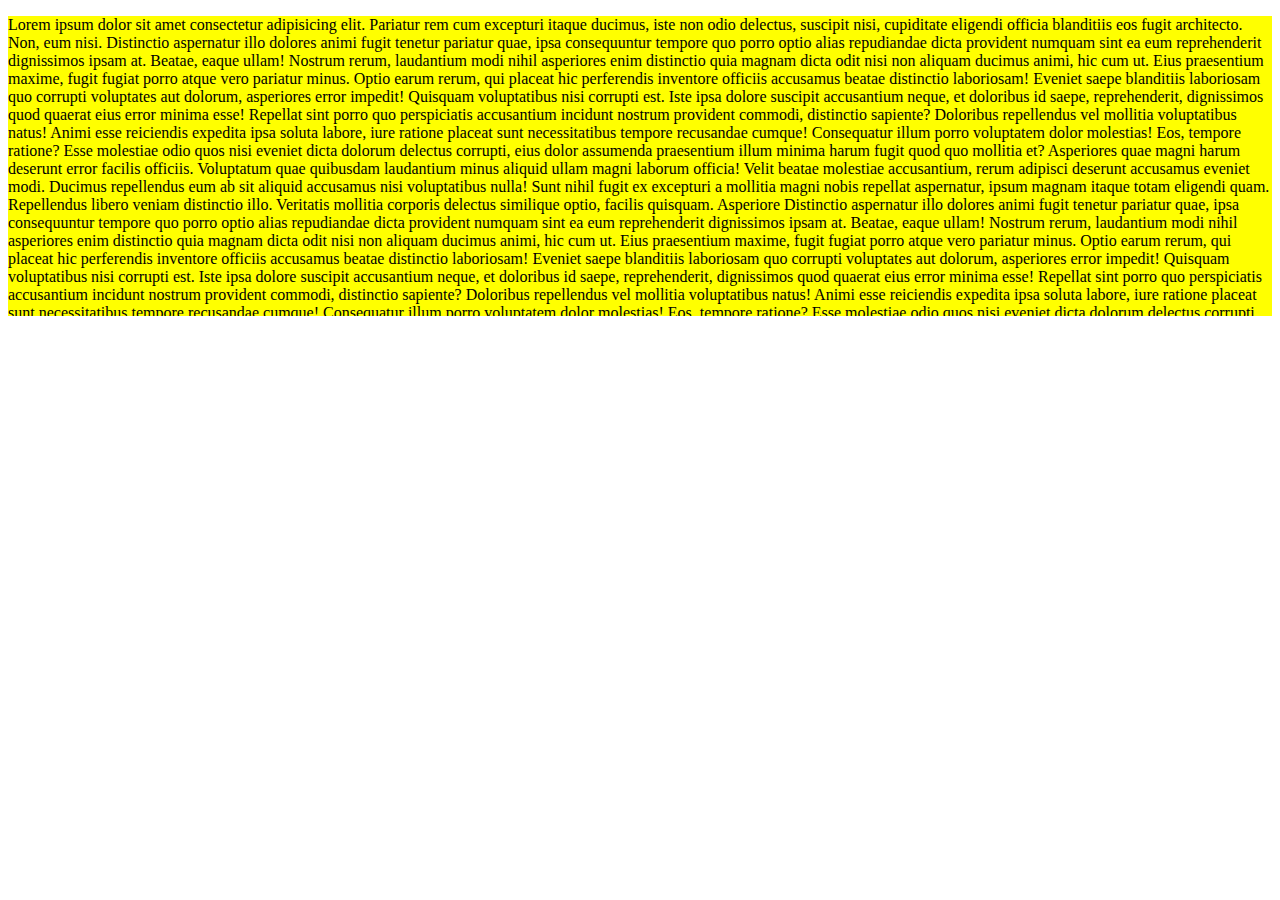
<file: index.html>
<!DOCTYPE html>
<html lang="en">
<head>
    <meta charset="UTF-8">
    <meta name="viewport" content="width=device-width, initial-scale=1.0">
    <title>CONCEPT_overflow</title>
    <link rel="stylesheet" href="./index.css">
</head>
<body>
    <p>Lorem ipsum dolor sit amet consectetur adipisicing elit. Pariatur rem cum excepturi itaque ducimus, iste non odio delectus, suscipit nisi, cupiditate eligendi officia blanditiis eos fugit architecto. Non, eum nisi.
    Distinctio aspernatur illo dolores animi fugit tenetur pariatur quae, ipsa consequuntur tempore quo porro optio alias repudiandae dicta provident numquam sint ea eum reprehenderit dignissimos ipsam at. Beatae, eaque ullam!
    Nostrum rerum, laudantium modi nihil asperiores enim distinctio quia magnam dicta odit nisi non aliquam ducimus animi, hic cum ut. Eius praesentium maxime, fugit fugiat porro atque vero pariatur minus.
    Optio earum rerum, qui placeat hic perferendis inventore officiis accusamus beatae distinctio laboriosam! Eveniet saepe blanditiis laboriosam quo corrupti voluptates aut dolorum, asperiores error impedit! Quisquam voluptatibus nisi corrupti est.
    Iste ipsa dolore suscipit accusantium neque, et doloribus id saepe, reprehenderit, dignissimos quod quaerat eius error minima esse! Repellat sint porro quo perspiciatis accusantium incidunt nostrum provident commodi, distinctio sapiente?
    Doloribus repellendus vel mollitia voluptatibus natus! Animi esse reiciendis expedita ipsa soluta labore, iure ratione placeat sunt necessitatibus tempore recusandae cumque! Consequatur illum porro voluptatem dolor molestias! Eos, tempore ratione?
    Esse molestiae odio quos nisi eveniet dicta dolorum delectus corrupti, eius dolor assumenda praesentium illum minima harum fugit quod quo mollitia et? Asperiores quae magni harum deserunt error facilis officiis.
    Voluptatum quae quibusdam laudantium minus aliquid ullam magni laborum officia! Velit beatae molestiae accusantium, rerum adipisci deserunt accusamus eveniet modi. Ducimus repellendus eum ab sit aliquid accusamus nisi voluptatibus nulla!
    Sunt nihil fugit ex excepturi a mollitia magni nobis repellat aspernatur, ipsum magnam itaque totam eligendi quam. Repellendus libero veniam distinctio illo. Veritatis mollitia corporis delectus similique optio, facilis quisquam.
    
    Asperiore  Distinctio aspernatur illo dolores animi fugit tenetur pariatur quae, ipsa consequuntur tempore quo porro optio alias repudiandae dicta provident numquam sint ea eum reprehenderit dignissimos ipsam at. Beatae, eaque ullam!
    Nostrum rerum, laudantium modi nihil asperiores enim distinctio quia magnam dicta odit nisi non aliquam ducimus animi, hic cum ut. Eius praesentium maxime, fugit fugiat porro atque vero pariatur minus.
    Optio earum rerum, qui placeat hic perferendis inventore officiis accusamus beatae distinctio laboriosam! Eveniet saepe blanditiis laboriosam quo corrupti voluptates aut dolorum, asperiores error impedit! Quisquam voluptatibus nisi corrupti est.
    Iste ipsa dolore suscipit accusantium neque, et doloribus id saepe, reprehenderit, dignissimos quod quaerat eius error minima esse! Repellat sint porro quo perspiciatis accusantium incidunt nostrum provident commodi, distinctio sapiente?
    Doloribus repellendus vel mollitia voluptatibus natus! Animi esse reiciendis expedita ipsa soluta labore, iure ratione placeat sunt necessitatibus tempore recusandae cumque! Consequatur illum porro voluptatem dolor molestias! Eos, tempore ratione?
    Esse molestiae odio quos nisi eveniet dicta dolorum delectus corrupti, eius dolor assumenda praesentium illum minima harum fugit quod quo mollitia et? Asperiores quae magni harum deserunt error facilis officiis.
    Voluptatum quae quibusdam laudantium minus aliquid ullam magni laborum officia! Velit beatae molestiae accusantium, rerum adipisci deserunt accusamus eveniet modi. Ducimus repellendus eum ab sit aliquid accusamus nisi voluptatibus nulla!
    Sunt nihil fugit ex excepturi a mollitia magni nobis repellat aspernatur, ipsum magnam itaque totam eligendi quam. Repellendus libero veniam distinctio illo. Veritatis mollitia corporis delectus similique optio, facilis quisquam.
    Distinctio aspernatur illo dolores animi fugit tenetur pariatur quae, ipsa consequuntur tempore quo porro optio alias repudiandae dicta provident numquam sint ea eum reprehenderit dignissimos ipsam at. Beatae, eaque ullam!
    Nostrum rerum, laudantium modi nihil asperiores enim distinctio quia magnam dicta odit nisi non aliquam ducimus animi, hic cum ut. Eius praesentium maxime, fugit fugiat porro atque vero pariatur minus.
    Optio earum rerum, qui placeat hic perferendis inventore officiis accusamus beatae distinctio laboriosam! Eveniet saepe blanditiis laboriosam quo corrupti voluptates aut dolorum, asperiores error impedit! Quisquam voluptatibus nisi corrupti est.
    Iste ipsa dolore suscipit accusantium neque, et doloribus id saepe, reprehenderit, dignissimos quod quaerat eius error minima esse! Repellat sint porro quo perspiciatis accusantium incidunt nostrum provident commodi, distinctio sapiente?
    Doloribus repellendus vel mollitia voluptatibus natus! Animi esse reiciendis expedita ipsa soluta labore, iure ratione placeat sunt necessitatibus tempore recusandae cumque! Consequatur illum porro voluptatem dolor molestias! Eos, tempore ratione?
    Esse molestiae odio quos nisi eveniet dicta dolorum delectus corrupti, eius dolor assumenda praesentium illum minima harum fugit quod quo mollitia et? Asperiores quae magni harum deserunt error facilis officiis.
    Voluptatum quae quibusdam laudantium minus aliquid ullam magni laborum officia! Velit beatae molestiae accusantium, rerum adipisci deserunt accusamus eveniet modi. Ducimus repellendus eum ab sit aliquid accusamus nisi voluptatibus nulla!
    Sunt nihil fugit ex excepturi a mollitia magni nobis repellat aspernatur, ipsum magnam itaque totam eligendi quam. Repellendus libero veniam distinctio illo. Veritatis mollitia corporis delectus similique optio, facilis quisquam.
    Distinctio aspernatur illo dolores animi fugit tenetur pariatur quae, ipsa consequuntur tempore quo porro optio alias repudiandae dicta provident numquam sint ea eum reprehenderit dignissimos ipsam at. Beatae, eaque ullam!
    Nostrum rerum, laudantium modi nihil asperiores enim distinctio quia magnam dicta odit nisi non aliquam ducimus animi, hic cum ut. Eius praesentium maxime, fugit fugiat porro atque vero pariatur minus.
    Optio earum rerum, qui placeat hic perferendis inventore officiis accusamus beatae distinctio laboriosam! Eveniet saepe blanditiis laboriosam quo corrupti voluptates aut dolorum, asperiores error impedit! Quisquam voluptatibus nisi corrupti est.
    Iste ipsa dolore suscipit accusantium neque, et doloribus id saepe, reprehenderit, dignissimos quod quaerat eius error minima esse! Repellat sint porro quo perspiciatis accusantium incidunt nostrum provident commodi, distinctio sapiente?
    Doloribus repellendus vel mollitia voluptatibus natus! Animi esse reiciendis expedita ipsa soluta labore, iure ratione placeat sunt necessitatibus tempore recusandae cumque! Consequatur illum porro voluptatem dolor molestias! Eos, tempore ratione?
    Esse molestiae odio quos nisi eveniet dicta dolorum delectus corrupti, eius dolor assumenda praesentium illum minima harum fugit quod quo mollitia et? Asperiores quae magni harum deserunt error facilis officiis.
    Voluptatum quae quibusdam laudantium minus aliquid ullam magni laborum officia! Velit beatae molestiae accusantium, rerum adipisci deserunt accusamus eveniet modi. Ducimus repellendus eum ab sit aliquid accusamus nisi voluptatibus nulla!
    Sunt nihil fugit ex excepturi a mollitia magni nobis repellat aspernatur, ipsum magnam itaque totam eligendi quam. Repellendus libero veniam distinctio illo. Veritatis mollitia corporis delectus similique optio, facilis quisquam.
    Distinctio aspernatur illo dolores animi fugit tenetur pariatur quae, ipsa consequuntur tempore quo porro optio alias repudiandae dicta provident numquam sint ea eum reprehenderit dignissimos ipsam at. Beatae, eaque ullam!
    Nostrum rerum, laudantium modi nihil asperiores enim distinctio quia magnam dicta odit nisi non aliquam ducimus animi, hic cum ut. Eius praesentium maxime, fugit fugiat porro atque vero pariatur minus.
    Optio earum rerum, qui placeat hic perferendis inventore officiis accusamus beatae distinctio laboriosam! Eveniet saepe blanditiis laboriosam quo corrupti voluptates aut dolorum, asperiores error impedit! Quisquam voluptatibus nisi corrupti est.
    Iste ipsa dolore suscipit accusantium neque, et doloribus id saepe, reprehenderit, dignissimos quod quaerat eius error minima esse! Repellat sint porro quo perspiciatis accusantium incidunt nostrum provident commodi, distinctio sapiente?
    Doloribus repellendus vel mollitia voluptatibus natus! Animi esse reiciendis expedita ipsa soluta labore, iure ratione placeat sunt necessitatibus tempore recusandae cumque! Consequatur illum porro voluptatem dolor molestias! Eos, tempore ratione?
    Esse molestiae odio quos nisi eveniet dicta dolorum delectus corrupti, eius dolor assumenda praesentium illum minima harum fugit quod quo mollitia et? Asperiores quae magni harum deserunt error facilis officiis.
    Voluptatum quae quibusdam laudantium minus aliquid ullam magni laborum officia! Velit beatae molestiae accusantium, rerum adipisci deserunt accusamus eveniet modi. Ducimus repellendus eum ab sit aliquid accusamus nisi voluptatibus nulla!
    Sunt nihil fugit ex excepturi a mollitia magni nobis repellat aspernatur, ipsum magnam itaque totam eligendi quam. Repellendus libero veniam distinctio illo. Veritatis mollitia corporis delectus similique optio, facilis quisquam.
    Distinctio aspernatur illo dolores animi fugit tenetur pariatur quae, ipsa consequuntur tempore quo porro optio alias repudiandae dicta provident numquam sint ea eum reprehenderit dignissimos ipsam at. Beatae, eaque ullam!
    Nostrum rerum, laudantium modi nihil asperiores enim distinctio quia magnam dicta odit nisi non aliquam ducimus animi, hic cum ut. Eius praesentium maxime, fugit fugiat porro atque vero pariatur minus.
    Optio earum rerum, qui placeat hic perferendis inventore officiis accusamus beatae distinctio laboriosam! Eveniet saepe blanditiis laboriosam quo corrupti voluptates aut dolorum, asperiores error impedit! Quisquam voluptatibus nisi corrupti est.
    Iste ipsa dolore suscipit accusantium neque, et doloribus id saepe, reprehenderit, dignissimos quod quaerat eius error minima esse! Repellat sint porro quo perspiciatis accusantium incidunt nostrum provident commodi, distinctio sapiente?
    Doloribus repellendus vel mollitia voluptatibus natus! Animi esse reiciendis expedita ipsa soluta labore, iure ratione placeat sunt necessitatibus tempore recusandae cumque! Consequatur illum porro voluptatem dolor molestias! Eos, tempore ratione?
    Esse molestiae odio quos nisi eveniet dicta dolorum delectus corrupti, eius dolor assumenda praesentium illum minima harum fugit quod quo mollitia et? Asperiores quae magni harum deserunt error facilis officiis.
    Voluptatum quae quibusdam laudantium minus aliquid ullam magni laborum officia! Velit beatae molestiae accusantium, rerum adipisci deserunt accusamus eveniet modi. Ducimus repellendus eum ab sit aliquid accusamus nisi voluptatibus nulla!
    Sunt nihil fugit ex excepturi a mollitia magni nobis repellat aspernatur, ipsum magnam itaque totam eligendi quam. Repellendus libero veniam distinctio illo. Veritatis mollitia corporis delectus similique optio, facilis quisquam.
    Distinctio aspernatur illo dolores animi fugit tenetur pariatur quae, ipsa consequuntur tempore quo porro optio alias repudiandae dicta provident numquam sint ea eum reprehenderit dignissimos ipsam at. Beatae, eaque ullam!
    Nostrum rerum, laudantium modi nihil asperiores enim distinctio quia magnam dicta odit nisi non aliquam ducimus animi, hic cum ut. Eius praesentium maxime, fugit fugiat porro atque vero pariatur minus.
    Optio earum rerum, qui placeat hic perferendis inventore officiis accusamus beatae distinctio laboriosam! Eveniet saepe blanditiis laboriosam quo corrupti voluptates aut dolorum, asperiores error impedit! Quisquam voluptatibus nisi corrupti est.
    Iste ipsa dolore suscipit accusantium neque, et doloribus id saepe, reprehenderit, dignissimos quod quaerat eius error minima esse! Repellat sint porro quo perspiciatis accusantium incidunt nostrum provident commodi, distinctio sapiente?
    Doloribus repellendus vel mollitia voluptatibus natus! Animi esse reiciendis expedita ipsa soluta labore, iure ratione placeat sunt necessitatibus tempore recusandae cumque! Consequatur illum porro voluptatem dolor molestias! Eos, tempore ratione?
    Esse molestiae odio quos nisi eveniet dicta dolorum delectus corrupti, eius dolor assumenda praesentium illum minima harum fugit quod quo mollitia et? Asperiores quae magni harum deserunt error facilis officiis.
    Voluptatum quae quibusdam laudantium minus aliquid ullam magni laborum officia! Velit beatae molestiae accusantium, rerum adipisci deserunt accusamus eveniet modi. Ducimus repellendus eum ab sit aliquid accusamus nisi voluptatibus nulla!
    Sunt nihil fugit ex excepturi a mollitia magni nobis repellat aspernatur, ipsum magnam itaque totam eligendi quam. Repellendus libero veniam distinctio illo. Veritatis mollitia corporis delectus similique optio, facilis quisquam.
    Distinctio aspernatur illo dolores animi fugit tenetur pariatur quae, ipsa consequuntur tempore quo porro optio alias repudiandae dicta provident numquam sint ea eum reprehenderit dignissimos ipsam at. Beatae, eaque ullam!
    Nostrum rerum, laudantium modi nihil asperiores enim distinctio quia magnam dicta odit nisi non aliquam ducimus animi, hic cum ut. Eius praesentium maxime, fugit fugiat porro atque vero pariatur minus.
    Optio earum rerum, qui placeat hic perferendis inventore officiis accusamus beatae distinctio laboriosam! Eveniet saepe blanditiis laboriosam quo corrupti voluptates aut dolorum, asperiores error impedit! Quisquam voluptatibus nisi corrupti est.
    Iste ipsa dolore suscipit accusantium neque, et doloribus id saepe, reprehenderit, dignissimos quod quaerat eius error minima esse! Repellat sint porro quo perspiciatis accusantium incidunt nostrum provident commodi, distinctio sapiente?
    Doloribus repellendus vel mollitia voluptatibus natus! Animi esse reiciendis expedita ipsa soluta labore, iure ratione placeat sunt necessitatibus tempore recusandae cumque! Consequatur illum porro voluptatem dolor molestias! Eos, tempore ratione?
    Esse molestiae odio quos nisi eveniet dicta dolorum delectus corrupti, eius dolor assumenda praesentium illum minima harum fugit quod quo mollitia et? Asperiores quae magni harum deserunt error facilis officiis.
    Voluptatum quae quibusdam laudantium minus aliquid ullam magni laborum officia! Velit beatae molestiae accusantium, rerum adipisci deserunt accusamus eveniet modi. Ducimus repellendus eum ab sit aliquid accusamus nisi voluptatibus nulla!
    Sunt nihil fugit ex excepturi a mollitia magni nobis repellat aspernatur, ipsum magnam itaque totam eligendi quam. Repellendus libero veniam distinctio illo. Veritatis mollitia corporis delectus similique optio, facilis quisquam.
    Distinctio aspernatur illo dolores animi fugit tenetur pariatur quae, ipsa consequuntur tempore quo porro optio alias repudiandae dicta provident numquam sint ea eum reprehenderit dignissimos ipsam at. Beatae, eaque ullam!
    Nostrum rerum, laudantium modi nihil asperiores enim distinctio quia magnam dicta odit nisi non aliquam ducimus animi, hic cum ut. Eius praesentium maxime, fugit fugiat porro atque vero pariatur minus.
    Optio earum rerum, qui placeat hic perferendis inventore officiis accusamus beatae distinctio laboriosam! Eveniet saepe blanditiis laboriosam quo corrupti voluptates aut dolorum, asperiores error impedit! Quisquam voluptatibus nisi corrupti est.
    Iste ipsa dolore suscipit accusantium neque, et doloribus id saepe, reprehenderit, dignissimos quod quaerat eius error minima esse! Repellat sint porro quo perspiciatis accusantium incidunt nostrum provident commodi, distinctio sapiente?
    Doloribus repellendus vel mollitia voluptatibus natus! Animi esse reiciendis expedita ipsa soluta labore, iure ratione placeat sunt necessitatibus tempore recusandae cumque! Consequatur illum porro voluptatem dolor molestias! Eos, tempore ratione?
    Esse molestiae odio quos nisi eveniet dicta dolorum delectus corrupti, eius dolor assumenda praesentium illum minima harum fugit quod quo mollitia et? Asperiores quae magni harum deserunt error facilis officiis.
    Voluptatum quae quibusdam laudantium minus aliquid ullam magni laborum officia! Velit beatae molestiae accusantium, rerum adipisci deserunt accusamus eveniet modi. Ducimus repellendus eum ab sit aliquid accusamus nisi voluptatibus nulla!
    Sunt nihil fugit ex excepturi a mollitia magni nobis repellat aspernatur, ipsum magnam itaque totam eligendi quam. Repellendus libero veniam distinctio illo. Veritatis mollitia corporis delectus similique optio, facilis quisquam.
    Lorem ipsum dolor sit amet consectetur adipisicing elit. Repellendus alias fugiat beatae a vitae fuga quo similique facere, delectus aut itaque cum mollitia veniam. Quae eaque illo autem ipsam a.
    Quaerat ab eligendi labore voluptates possimus dolores voluptatibus voluptas quasi, cupiditate et repellat tenetur dolore deleniti perspiciatis, minima tempora illo doloremque, porro iure? Quos, ipsum distinctio perferendis quam at rerum!
    A dignissimos quasi laboriosam magni dolore sequi eum doloremque inventore, eius atque reprehenderit accusantium aut odit nobis quia non sunt cum vero voluptates quibusdam quas aperiam ad. Eius, alias quia?
    Facilis nesciunt maxime voluptates modi reprehenderit nemo. Ipsa perspiciatis natus soluta voluptatum facilis quidem, consequatur sed laboriosam eius sit assumenda amet facere tenetur ipsam voluptates distinctio pariatur dolores ducimus? Eveniet.
    Veritatis dolor iusto excepturi unde voluptates accusantium facere culpa dolorem sunt nostrum rem magni veniam labore saepe eveniet, ex voluptatibus inventore ad pariatur quisquam error eligendi. Voluptatibus officia voluptas quo.
    Id facilis magnam, repellat dolor quae eaque natus dolore. Inventore culpa excepturi, dolore ipsum placeat accusamus! Quas facere eaque minima dolore, ratione quidem nihil, eius corrupti, totam quod ex maxime?
    Quia, cupiditate cum ea blanditiis voluptatem eveniet asperiores corrupti maxime dolor sed dolorem, aspernatur nam deleniti. Dicta perferendis error, quia consectetur tempore cum accusamus, possimus expedita impedit mollitia nobis pariatur!
    Nisi suscipit architecto aspernatur doloribus cupiditate repellat vitae soluta tempora labore. Fugiat, reiciendis harum? Aspernatur autem repudiandae explicabo cum repellendus laudantium odit, dicta aliquid rem, maxime ullam laborum. Unde, vitae.
    Veritatis quod nulla enim magnam excepturi facilis rerum! Possimus nobis atque sed recusandae rem, animi dolorem! Ipsum dolorem officiis neque nam voluptates harum. Eum, omnis recusandae explicabo reiciendis incidunt odio.
    Iure aspernatur fugit est odit sequi repellendus! Quidem aspernatur perferendis accusamus impedit provident repellendus earum possimus quasi itaque nihil? Illo neque dolor eos dicta enim vel dolores eligendi atque iure!
    Laborum aliquid ratione amet commodi consectetur voluptatum ad. Iste omnis esse impedit veniam ipsum illum, nihil ut blanditiis eligendi alias eveniet ad fugiat eum vel dolorum assumenda pariatur! Nisi, veniam.
    Hic aut temporibus aperiam placeat inventore consequatur sit! Provident, architecto suscipit fugiat vero veritatis nostrum cupiditate qui tenetur nihil laboriosam ipsum nam ratione eius sit ab non officia reiciendis numquam!
    Nostrum, inventore voluptatum sequi voluptate cumque accusantium odio quisquam optio nisi temporibus error illum voluptates quasi, doloremque dolore eum ullam dolor est provident tempore saepe, illo ipsa ex. Ullam, itaque.
    Sint dolore, atque excepturi voluptatibus similique porro molestias molestiae eos voluptatum soluta repudiandae, reprehenderit inventore libero aliquam ad. Magnam nemo incidunt laboriosam dolorum officiis ab voluptatem nulla molestias doloremque placeat.
    Ea possimus reiciendis adipisci doloremque magni eveniet velit nobis, expedita nam blanditiis sint ab culpa asperiores inventore veritatis molestias debitis sapiente officia, itaque fuga unde! Sint fugiat quod eaque delectus.
    Dolores, debitis aspernatur. Dolorem soluta cumque, non inventore ratione in velit ex nam architecto qui perferendis! Possimus, soluta. Explicabo reprehenderit tenetur aliquid, dolor dignissimos quidem atque eveniet natus dolore eligendi.
    Nisi similique labore corrupti! Laboriosam, dolor. Possimus laudantium ab cupiditate perferendis, adipisci pariatur quas magni qui consequatur, commodi fugiat reprehenderit. Repellendus reiciendis aperiam voluptatibus quibusdam aliquam dicta totam dolore eius?
    Tempora, eligendi. Quod enim nisi asperiores ullam commodi quaerat laboriosam velit consequatur, ducimus doloribus minima iure quo sequi veritatis. Eum cupiditate repellendus laboriosam culpa quis dolorem dolores ut molestias dolorum!
    Cupiditate earum dolorem debitis, non maiores ipsum voluptas blanditiis molestias repellendus, expedita cum fugiat dolore illum animi nostrum labore omnis! Vitae, consequuntur! Deleniti ex veritatis provident ipsam sequi quibusdam unde.
    Totam reiciendis, tempore labore ea ipsa eveniet similique molestias numquam, minus, voluptatem quam ab! Necessitatibus asperiores molestias quaerat perferendis? Ut odit assumenda accusamus nulla fugiat voluptatem expedita ratione, iure minus!
    Dignissimos facilis necessitatibus quod qui veritatis voluptates unde aut beatae illum fugiat, illo, aspernatur impedit laboriosam. Praesentium eius est nulla, perferendis eaque sunt reiciendis, sint quam eveniet beatae alias aspernatur!
    Vel vitae hic officiis reprehenderit. Laudantium a odit tempora aspernatur dignissimos dicta consectetur vel quibusdam blanditiis odio maxime, quam optio doloribus obcaecati dolorum ratione? Dicta modi totam facere nam amet.
    Itaque dolor dignissimos laboriosam, praesentium libero eveniet quas cupiditate modi quos molestiae repudiandae aspernatur? Iure, laborum sed asperiores labore mollitia incidunt cupiditate! Sunt necessitatibus iure provident odio, amet dignissimos quasi.
    Veritatis non voluptates repellendus officiis quisquam laudantium a, esse odio dolor molestiae temporibus libero maxime omnis impedit illum. Aspernatur itaque ipsum corrupti officiis sint maxime in iste doloribus vel fugit?
    Cupiditate asperiores, repudiandae perspiciatis officiis inventore recusandae repellat a officia laborum impedit, pariatur praesentium. Eveniet, iste quibusdam nobis a, cumque enim similique culpa, vitae nisi tempore quae! Non, praesentium sit.
    Distinctio, suscipit et dolor quibusdam sunt repellendus tenetur, odio, blanditiis placeat sit ipsam doloremque animi ullam ab inventore! Ut, obcaecati? Odio sunt deserunt blanditiis culpa consectetur. Ullam cupiditate repellendus quaerat.
    Quidem error obcaecati veritatis ex eveniet? Quod aut, officia odit quidem rem corporis! Facere veritatis quae voluptate enim quis? Vero voluptate perspiciatis perferendis impedit incidunt quos aspernatur quod debitis corrupti.
    Possimus quisquam labore aperiam maxime eos necessitatibus delectus amet. Veniam est officiis, quis sunt aliquid, rerum, consectetur ratione ullam ab corporis molestiae similique animi voluptatem. Cumque modi placeat sapiente est.
    Provident eveniet, minima quas ex nulla, sed odio accusamus temporibus dolor, ratione ea incidunt in possimus vero. Possimus repellat veniam ut modi, corrupti fugit nulla. Placeat, exercitationem similique. Vel, aperiam?
    Deleniti ullam voluptate necessitatibus sapiente reiciendis, nulla adipisci quae atque architecto est officia magni veritatis modi labore iusto. Quod error voluptatum maxime culpa facere perspiciatis sed architecto modi sequi officiis!
    Corporis corrupti earum dolorum consectetur sunt maiores culpa, a perferendis atque quas fuga delectus, sequi obcaecati consequatur odit quae. Itaque laudantium quidem ipsum tempora. Impedit iure debitis maxime quo assumenda?
    Asperiores laborum veniam quis aliquid reprehenderit vitae accusamus ex atque. Natus maiores possimus quae accusamus eos aspernatur ea officiis, quam hic architecto, repellendus temporibus nihil recusandae corrupti. Laudantium, dolores obcaecati.
    Cumque voluptatum pariatur maxime tenetur placeat odit dignissimos sed distinctio! Quae facilis dicta veritatis saepe alias tenetur commodi quasi dignissimos nisi, temporibus enim ad. Atque veniam hic rerum sunt exercitationem.
    Maxime alias iusto quibusdam obcaecati incidunt dolore cupiditate nisi illo deserunt suscipit, aut eum quae hic aspernatur nihil magni reprehenderit nam, velit numquam nobis error corporis aliquam libero odit. Nam?
    Odio, tempora. Veritatis debitis quisquam ullam, ducimus amet distinctio cumque nisi unde et cum quaerat cupiditate nihil, quas minima. Quos, fugit. Dolorum quisquam odit mollitia aspernatur rerum repudiandae maiores minus.
    Temporibus, hic eligendi. Assumenda aperiam at iure tempora rem numquam porro magni ducimus facilis corporis facere velit, nemo ratione fuga molestias quos corrupti cupiditate odit doloremque ad quidem, ab cumque!
    Perspiciatis amet id voluptatum impedit necessitatibus placeat excepturi cupiditate, deserunt recusandae dicta, aliquam commodi eveniet. Voluptas, eum. Quibusdam eaque nesciunt, quam dolorem beatae nobis quasi molestiae, reiciendis reprehenderit hic earum!
    Animi nisi libero nesciunt beatae. Adipisci, ipsum nisi. Minima cumque fugit accusamus qui ad perferendis placeat, mollitia impedit maxime. Labore similique reprehenderit laboriosam suscipit unde ea, sapiente voluptate eum quidem?
    Omnis nemo odio suscipit iusto quae accusantium a facere quam architecto autem. Quos eveniet accusamus, tenetur sed illo fuga perspiciatis atque quidem molestias impedit aspernatur voluptas quibusdam neque? Repudiandae, nemo?
    Maxime reprehenderit adipisci, illum nemo dolores eveniet dolorem quos enim sed culpa officiis voluptatum ipsam quae quod cum illo vero expedita a tempora unde totam debitis. Distinctio ab vero minima.
    Deleniti facilis labore odit nihil eligendi quae porro animi sunt veniam cupiditate dolor, iure illo alias laborum vero iste pariatur? Praesentium similique ratione eveniet, quas fugit explicabo laboriosam reiciendis maxime?
    Numquam perspiciatis ducimus omnis, accusantium accusamus doloribus magni ipsum, porro voluptatum deserunt repudiandae quibusdam ullam a tenetur cumque molestias delectus! Quo veniam, quaerat molestiae rerum itaque repudiandae quasi tempore explicabo.
    Dolorem aliquam consequuntur officia quidem at modi quo voluptas cupiditate aspernatur corporis culpa architecto qui, officiis aperiam. Quod eum fugit quia laboriosam ipsa consectetur quasi hic optio incidunt, accusamus dignissimos!
    Quod deserunt nulla id soluta eos voluptate commodi repellat doloremque laborum tempora iste fugiat ex officiis, aut vitae aspernatur, maxime nostrum, laudantium perspiciatis distinctio magni dolores. Alias veritatis nobis nam?
    Voluptate sit in dignissimos quibusdam culpa amet aperiam hic optio omnis, asperiores, reprehenderit nam ducimus, ab dicta incidunt dolorem officia ut corrupti ipsam. Fugiat aspernatur numquam facere rerum, nesciunt incidunt.
    Atque reprehenderit aliquid praesentium molestias corporis necessitatibus, quod numquam explicabo mollitia eveniet sequi saepe dolores tempora quia laborum qui! A quisquam eius iste non possimus recusandae quibusdam porro officiis repellat!
    Repellendus eaque dicta ipsa corrupti, porro mollitia sit fugiat a delectus quaerat ea deserunt culpa accusamus placeat quis ab voluptas omnis veritatis suscipit nesciunt amet dignissimos. Maxime nam reiciendis ea.
    Dolore sint magni officiis accusantium officia praesentium harum ea. Iusto commodi maxime numquam quae voluptatem reprehenderit alias! Facere aspernatur ullam quasi! Aliquid nesciunt atque facilis itaque, laboriosam rerum eos! Vero?
    Deserunt libero totam quaerat quasi voluptate vero illo culpa laudantium ratione eius. Aliquid molestiae quos cupiditate sequi odit voluptate veritatis? Nisi doloremque numquam expedita dolores voluptatibus veritatis saepe aliquam temporibus.
    Facere, saepe vel! Sit tempora, fugiat odio sunt ratione voluptatem itaque dolore inventore nesciunt sapiente soluta provident porro quo facilis esse consequatur, praesentium ullam, eos laudantium quia odit cum assumenda.
    Optio, nesciunt reiciendis sunt tempore harum dolores aspernatur nam sapiente dolorem, tenetur eligendi cupiditate dicta. Ex perspiciatis quis atque rem nulla ad natus magnam impedit pariatur obcaecati commodi, dolor id.
    Ratione atque delectus architecto? At recusandae provident autem rerum aliquid officiis omnis exercitationem dolorem, vero, nisi distinctio velit fugiat reiciendis voluptates odit enim quas ullam culpa doloremque animi! Alias, ratione.
    Architecto dolore consequuntur repellendus magni saepe, quibusdam asperiores quaerat veritatis natus repellat eligendi quisquam quis sit dignissimos dolor ullam quidem. Quidem, velit. Voluptatibus harum sit rem autem minus, modi officiis.
    Iste nisi obcaecati aspernatur asperiores ea, laudantium minima voluptatum vero beatae in, pariatur modi libero. Ullam at fuga excepturi nostrum earum est harum dolorum voluptates iusto maxime, nemo ipsum aliquid!
    Debitis aliquid quam quo, odio nulla deleniti optio quod consequuntur ducimus deserunt quae quidem! Laboriosam deleniti quibusdam reiciendis, dignissimos unde voluptates fuga accusantium nisi, ea adipisci hic ratione consectetur voluptas!
    Sequi ipsum ut corporis quasi qui delectus odio vero sit facere culpa? Sit corrupti, quasi perspiciatis, sapiente blanditiis sequi commodi vero nesciunt doloribus dolores nulla culpa! Sint eos molestiae ullam.
    Sint ad perspiciatis saepe repellendus praesentium quibusdam, error labore quo tempore asperiores assumenda rerum, excepturi tenetur similique autem nemo voluptate veritatis quisquam, aut dolor. Laboriosam voluptas deleniti non consectetur perspiciatis.
    Enim amet, molestiae voluptatum iure tenetur aut sequi. Molestiae voluptatum non, nobis similique illum fugit, iure perferendis voluptas repudiandae eum eveniet iste dicta est fuga omnis debitis repellat impedit laudantium?
    Vitae ratione eaque voluptas neque maiores repellendus necessitatibus autem sit est, reiciendis cupiditate quas illum iusto eum, recusandae earum porro consequuntur veniam alias perferendis sed ab amet, non officiis? Reiciendis!
    Labore temporibus cum velit soluta magni sapiente molestias, dolores ad quam et id unde quos quae incidunt voluptate nemo quidem tempore deleniti reprehenderit in rem quod laborum nobis. Illum, architecto.
    Maiores nobis ab a vero, numquam vel hic magnam architecto rem quas distinctio libero amet, ea sint commodi quia consectetur repudiandae iure quos esse. Blanditiis vitae quisquam eveniet maxime magnam.
    Blanditiis fugiat illo dignissimos earum tempora totam esse quasi, sapiente consequuntur, temporibus voluptatem? Aliquam ipsam dolores molestias sapiente eveniet officia ipsum voluptates, beatae blanditiis! Voluptas fuga sequi voluptate deserunt dolor!
    Vitae, ex explicabo harum iste ratione, expedita sint quisquam itaque, ducimus consequuntur accusantium qui delectus placeat amet magni voluptatum. Quae praesentium, sunt et quos qui hic laudantium nihil ullam possimus.
    Ipsum, fugiat. Reprehenderit sequi, provident veniam voluptatem id amet fugit eligendi excepturi alias magnam cumque. Dolores quidem, ducimus laudantium obcaecati esse vero, voluptatibus, recusandae dolor impedit corrupti aliquid accusamus sint?
    Illo provident recusandae, tempore adipisci accusamus porro quo laudantium amet enim. Optio, dignissimos. Modi doloribus commodi nemo? Quisquam quidem accusamus tempore necessitatibus ullam deleniti autem blanditiis esse at quaerat? Inventore!
    Nihil dolore blanditiis officiis, ex ea aperiam cumque libero eius autem nemo illo tempore. Facere quia accusantium perferendis molestiae, unde quo exercitationem maiores necessitatibus sequi itaque temporibus sed illo provident!
    Facilis deleniti odio eos iusto officia iure quisquam impedit dolorem, animi fuga quod accusamus nulla, hic dolorum illo pariatur voluptas dicta optio quae quidem aliquid nostrum soluta error. Exercitationem, maiores.
    Illo eum voluptas quia, neque dicta tempore blanditiis accusamus deleniti officia inventore? Soluta voluptas, sint quibusdam nobis, sapiente cum in dicta cumque accusamus laboriosam molestiae consectetur tenetur! Maxime, quos fuga!
    Tenetur sunt harum ab vitae, deserunt blanditiis optio odio reprehenderit eveniet, eligendi facilis. Sapiente repellendus, optio accusantium quasi sunt nihil non ipsam deserunt error asperiores itaque mollitia at aspernatur rem!
    Laboriosam quos blanditiis aliquam dolor, necessitatibus harum atque minima cumque reprehenderit cum, eligendi qui? Nesciunt animi consequatur distinctio quia dolorem, ipsa eum esse, corporis molestias assumenda aut voluptatem, earum a.
    Sint harum deleniti vel. Architecto assumenda eos expedita temporibus nulla similique magnam quia exercitationem quidem est nam, vero sunt repellendus a. Maxime debitis deleniti inventore asperiores libero quaerat doloribus ipsum.
    Doloremque reiciendis doloribus quas amet ipsam quaerat vel quos autem delectus animi accusamus, ratione est dignissimos commodi quia possimus mollitia neque! Repudiandae porro quia blanditiis voluptatem nihil, voluptatibus fugiat ab.
    Nostrum, repellendus sint fuga accusantium hic optio odio aliquam dolorem facere dolore labore et culpa quos suscipit natus aliquid ipsum ducimus itaque vel qui maxime commodi. Quod illum inventore voluptatibus.
    Recusandae officia, libero rem odit non enim soluta? Dignissimos reiciendis id, cupiditate quasi laborum nemo. Nisi quibusdam natus cupiditate architecto unde. Fugiat quae debitis repudiandae totam nostrum ea non eveniet.
    Eaque, aut odio quam error sit culpa aspernatur saepe ducimus fugiat quo totam id molestiae sed quis doloremque laborum unde illo atque labore perferendis. Deleniti debitis quidem earum ad accusantium?
    Repellat ipsum voluptate voluptates obcaecati voluptatum debitis exercitationem provident! Quia ipsum, saepe reiciendis quo adipisci deleniti? Tempora culpa unde reprehenderit animi placeat totam adipisci non fuga. Esse quos quae nostrum!
    Fugit libero voluptatem neque tempore, amet molestias quidem reiciendis ipsa ipsum veritatis optio mollitia quasi iure natus dicta culpa at illum omnis vel illo ut laborum blanditiis expedita! Rem, incidunt!
    Minus a officia eum, ut, nostrum doloremque doloribus cupiditate ad velit quo porro aspernatur necessitatibus. Accusantium cumque alias voluptate necessitatibus porro explicabo enim iusto asperiores laudantium rem! Odio, esse dicta.
    Illo cumque provident et sit error pariatur neque nemo molestiae? Architecto, ipsa. Beatae dignissimos modi corporis delectus soluta repellendus rem iusto harum ipsa odit praesentium nemo non aliquid, nihil ipsum?
    Illo eveniet tenetur voluptatibus corporis ut aliquid excepturi, non unde. Dignissimos illo expedita quaerat soluta nulla? Iusto facilis dignissimos omnis, doloribus, explicabo corrupti, unde rem eligendi enim tempora ratione veniam.
    Eaque voluptate reiciendis doloremque? Facilis, et. Facere voluptatum sint quos. Dicta adipisci quibusdam ea consectetur maxime hic? Dolorem, esse quaerat labore nihil cumque facere, excepturi, amet hic illum commodi dolorum.
    Alias asperiores quod cum placeat error ullam enim ipsum impedit, doloribus, perferendis ab quos nemo ea in vel ut vero odio. Distinctio veritatis inventore ea provident voluptates magni, aliquam quas!
    Quam eum expedita atque quidem at aliquid laudantium error officia velit voluptatibus eaque qui cum, nam, rerum eos iste. Blanditiis vel totam ipsa unde expedita quasi debitis nobis nisi architecto?
    Totam quae optio quasi modi eos eius nulla amet fugit! Esse, temporibus pariatur consectetur dicta mollitia ratione et alias maxime sequi fugiat sint, quam obcaecati doloremque qui provident excepturi possimus?
    Perspiciatis obcaecati unde provident aut veritatis itaque tenetur nobis. Consectetur inventore quia quasi voluptatum autem, quibusdam laboriosam omnis dolor, enim consequuntur dolorem iure rerum doloribus provident expedita ipsam, delectus ea!
    Expedita voluptatem veniam dicta alias laudantium aut excepturi. Ab veniam esse vel veritatis hic modi officia perferendis commodi animi quaerat eaque, tenetur ea id temporibus soluta nemo sit voluptas dolorem!
    Ut officia ipsum animi eum illo provident sunt numquam possimus minima. Officia, quia in atque beatae, impedit doloremque molestias quaerat culpa adipisci necessitatibus laborum reprehenderit? Illo veniam minus consequatur ducimus?
    Repellendus, rem maxime fugiat veniam laborum a non, porro ut illum ea tempore nam ipsa earum dolorem voluptatibus ipsum iusto in eos quasi, odit adipisci consequuntur. Tempore necessitatibus possimus quaerat?
    Iste labore facere iure. Pariatur provident necessitatibus doloremque. Accusamus eos fugiat nihil ratione dicta. Modi, labore officia molestiae veritatis consectetur, ratione vitae a exercitationem aspernatur libero, vero fuga cumque praesentium.
    Nemo laborum harum cum repellat dicta quas quia delectus ea dignissimos natus itaque quae porro nesciunt dolore distinctio architecto nihil tempore accusamus deleniti, autem, facere, mollitia rerum. Quia, id placeat!
    Itaque corrupti eum deserunt provident maxime totam harum voluptates culpa doloremque quod rem, quo earum enim cupiditate vel pariatur, voluptatem animi saepe repellat quis consequuntur. Iste optio enim amet quia.
    Vero, impedit? Cupiditate qui et odio voluptas? Ullam saepe voluptates ab eligendi obcaecati fugiat, corporis accusamus, totam eaque asperiores id beatae eum, odit assumenda illum architecto illo fuga? Libero, modi.
    Ex atque a accusantium deleniti voluptas, quam nisi obcaecati aliquam facilis voluptatem fuga repellendus placeat perspiciatis. Molestiae, similique eum rerum modi quasi veritatis quisquam odio vero. Ipsa quo ratione ducimus!
    Soluta quo, iste aliquam dolores id corrupti voluptatum amet consequuntur cumque cum quibusdam ex in, tempore numquam corporis pariatur. Earum deleniti vel itaque consectetur explicabo id dolorum saepe expedita ipsa.
    A dignissimos, incidunt repudiandae corrupti recusandae deleniti laudantium laborum, ab quo voluptatem ratione quibusdam. Deserunt quis similique aut dolore. Suscipit, assumenda eveniet sint et qui blanditiis repudiandae ipsa. Molestias, sequi.
    Corrupti vel beatae odio! Totam eos quaerat voluptate accusamus accusantium odio quod veritatis? Quibusdam, illum corporis. Hic maxime accusamus vero pariatur vitae exercitationem, natus, suscipit vel quos, excepturi laborum veritatis!
    Obcaecati, fugit nostrum quaerat suscipit itaque eaque ratione blanditiis debitis! Numquam, et rerum explicabo rem labore qui iusto quia laborum mollitia suscipit error? Ullam nulla sapiente, ab nam amet accusamus!
    Voluptas, iusto maxime dolorum quisquam natus vero accusamus quidem quibusdam illum facilis adipisci tempore aperiam! Qui doloribus ducimus facere iure non illum, amet quod nostrum similique quos dolore odio ratione?
    Nulla nemo autem harum perferendis quidem numquam. Officia ratione, exercitationem a optio et vero molestias iure necessitatibus cumque officiis beatae facere libero. Officia laborum, iusto voluptatem ut blanditiis incidunt magni.
    Iusto recusandae quae officia expedita at. Harum, natus distinctio voluptates impedit sunt nemo optio veritatis sed, at eaque voluptas ad! Itaque officia fugiat repellat error, eveniet commodi culpa placeat incidunt!s obcaecati sunt voluptatum illo iusto ex deserunt, veritatis, vero consequatur animi repudiandae cum aliquam incidunt voluptas saepe consectetur quia quis perferendis architecto laboriosam tenetur repellat quae vel! Dolor, excepturi?</p>
</body>
</html>
</file>
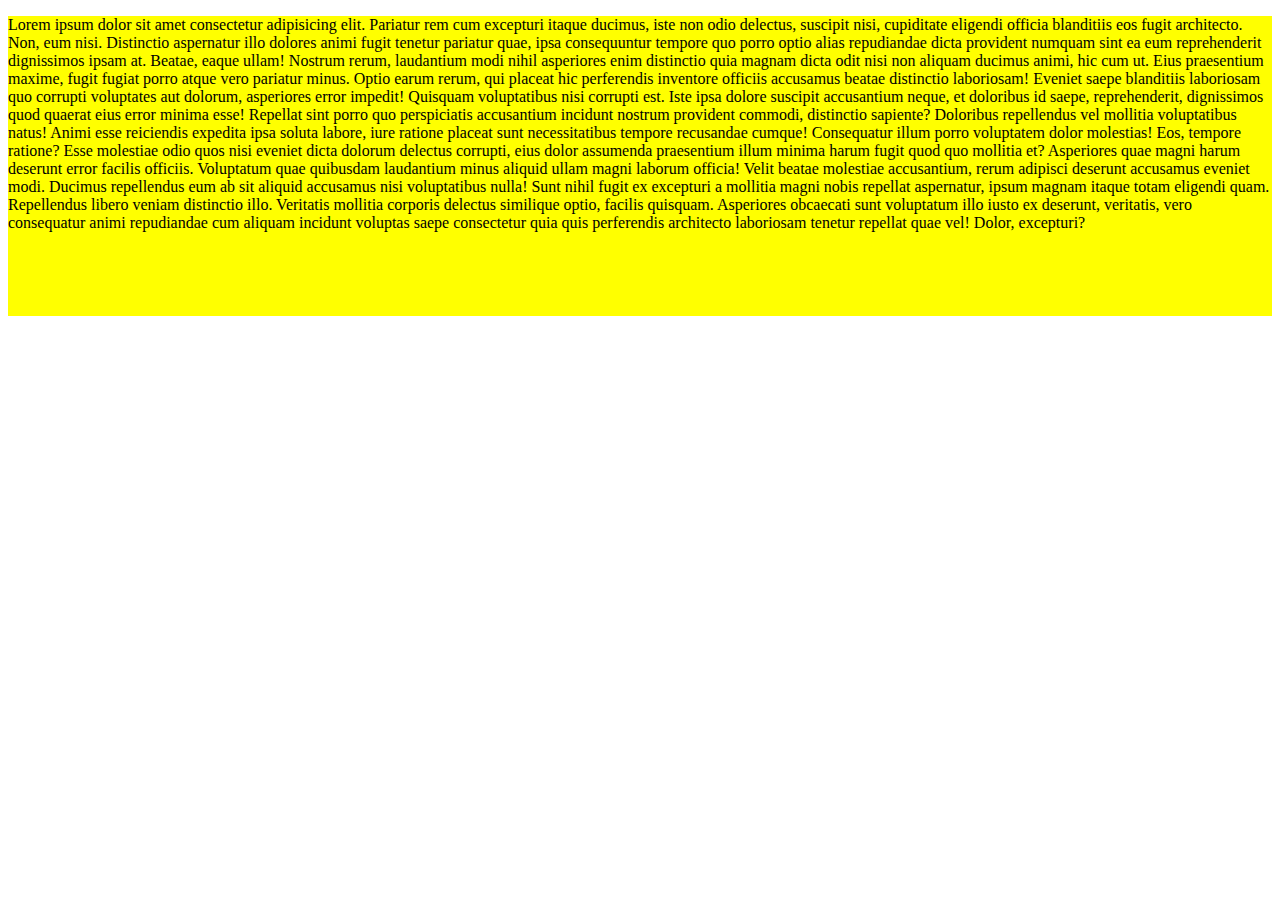
<file: ovr.html>
<!DOCTYPE html>
<html lang="en">
<head>
    <meta charset="UTF-8">
    <meta name="viewport" content="width=device-width, initial-scale=1.0">
    <title>CONCEPT_overflow</title>
    <link rel="stylesheet" href="./ovr.css">
</head>
<body>
    <p>Lorem ipsum dolor sit amet consectetur adipisicing elit. Pariatur rem cum excepturi itaque ducimus, iste non odio delectus, suscipit nisi, cupiditate eligendi officia blanditiis eos fugit architecto. Non, eum nisi.
    Distinctio aspernatur illo dolores animi fugit tenetur pariatur quae, ipsa consequuntur tempore quo porro optio alias repudiandae dicta provident numquam sint ea eum reprehenderit dignissimos ipsam at. Beatae, eaque ullam!
    Nostrum rerum, laudantium modi nihil asperiores enim distinctio quia magnam dicta odit nisi non aliquam ducimus animi, hic cum ut. Eius praesentium maxime, fugit fugiat porro atque vero pariatur minus.
    Optio earum rerum, qui placeat hic perferendis inventore officiis accusamus beatae distinctio laboriosam! Eveniet saepe blanditiis laboriosam quo corrupti voluptates aut dolorum, asperiores error impedit! Quisquam voluptatibus nisi corrupti est.
    Iste ipsa dolore suscipit accusantium neque, et doloribus id saepe, reprehenderit, dignissimos quod quaerat eius error minima esse! Repellat sint porro quo perspiciatis accusantium incidunt nostrum provident commodi, distinctio sapiente?
    Doloribus repellendus vel mollitia voluptatibus natus! Animi esse reiciendis expedita ipsa soluta labore, iure ratione placeat sunt necessitatibus tempore recusandae cumque! Consequatur illum porro voluptatem dolor molestias! Eos, tempore ratione?
    Esse molestiae odio quos nisi eveniet dicta dolorum delectus corrupti, eius dolor assumenda praesentium illum minima harum fugit quod quo mollitia et? Asperiores quae magni harum deserunt error facilis officiis.
    Voluptatum quae quibusdam laudantium minus aliquid ullam magni laborum officia! Velit beatae molestiae accusantium, rerum adipisci deserunt accusamus eveniet modi. Ducimus repellendus eum ab sit aliquid accusamus nisi voluptatibus nulla!
    Sunt nihil fugit ex excepturi a mollitia magni nobis repellat aspernatur, ipsum magnam itaque totam eligendi quam. Repellendus libero veniam distinctio illo. Veritatis mollitia corporis delectus similique optio, facilis quisquam.
    Asperiores obcaecati sunt voluptatum illo iusto ex deserunt, veritatis, vero consequatur animi repudiandae cum aliquam incidunt voluptas saepe consectetur quia quis perferendis architecto laboriosam tenetur repellat quae vel! Dolor, excepturi?</p>
</body>
</html>
</file>
<file: index.css>
p{
    background-color:yellow;
    height:300px;
  /* overflow:scroll; */
  white-space:wrap;
  /* white-space:wrap; */
  overflow-y: scroll;
  /* overflow-x: scroll; */

}
</file>
<file: ovr.css>
p{
    background-color:yellow;
    height:300px;
  /* overflow:scroll; */
  white-space:wrap;
  /* white-space:wrap; */
  overflow-y: scroll;
  /* overflow-x: scroll; */

}
</file>
